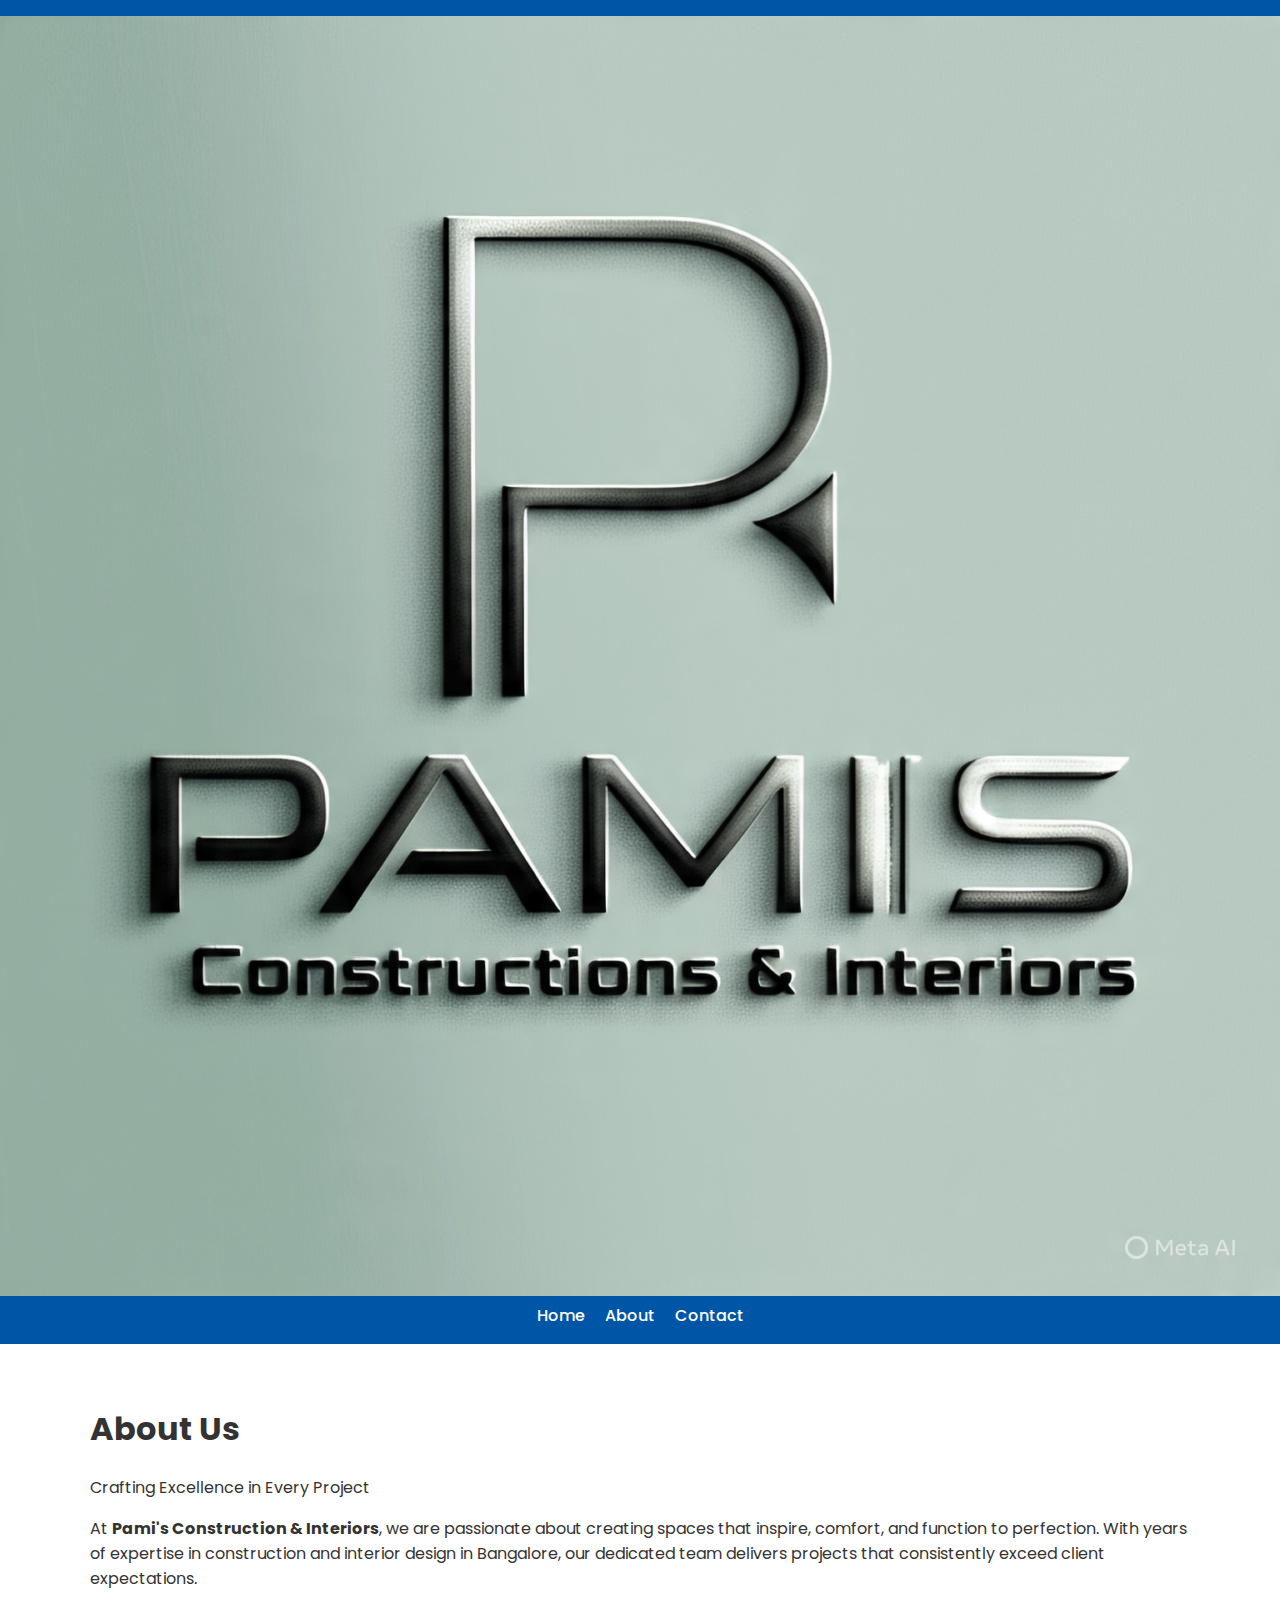
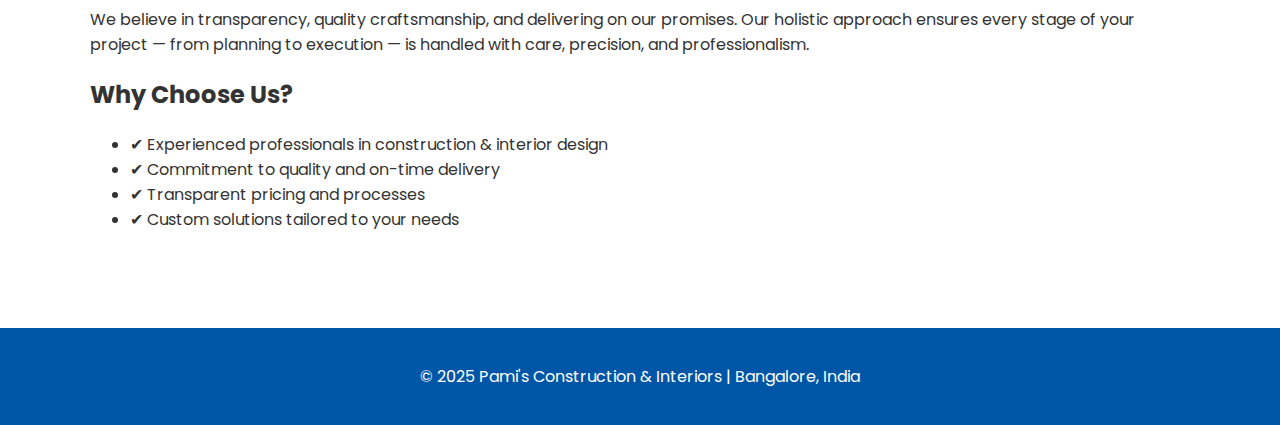
<file: about.html>
<!DOCTYPE html>
<html lang="en">
<head>
    <meta charset="UTF-8">
    <meta name="viewport" content="width=device-width, initial-scale=1.0">
    <title>About Us - Pami's Construction & Interiors</title>
    <link href="https://fonts.googleapis.com/css2?family=Poppins:wght@400;500;600;700&display=swap" rel="stylesheet">
    <link rel="stylesheet" href="style.css">
</head>
<body>

<!-- NAVIGATION -->
<header class="navbar">
    <div class="container nav-container">
        <div class="logo">
            <a href="index.html">
                <img src="images/logo.jpg" alt="Pami's Construction & Interiors Logo">
            </a>
        </div>
        <nav>
            <a href="index.html" class="active">Home</a>
            <a href="about.html">About</a>
            <a href="contact.html">Contact</a>
        </nav>
    </div>
</header>

<!-- ABOUT SECTION -->
<section class="about-section container">
    <div class="about-header">
        <h1>About Us</h1>
        <p class="subtitle">Crafting Excellence in Every Project</p>
    </div>

    <div class="about-content">
        <p>At <strong>Pami's Construction & Interiors</strong>, we are passionate about creating spaces that inspire, comfort, and function to perfection. With years of expertise in construction and interior design in Bangalore, our dedicated team delivers projects that consistently exceed client expectations.</p>
        <p>We believe in transparency, quality craftsmanship, and delivering on our promises. Our holistic approach ensures every stage of your project — from planning to execution — is handled with care, precision, and professionalism.</p>
    </div>

    <div class="about-why-choose">
        <h2>Why Choose Us?</h2>
        <ul>
            <li><span>✔</span> Experienced professionals in construction & interior design</li>
            <li><span>✔</span> Commitment to quality and on-time delivery</li>
            <li><span>✔</span> Transparent pricing and processes</li>
            <li><span>✔</span> Custom solutions tailored to your needs</li>
        </ul>
    </div>
</section>

<!-- FOOTER -->
<footer>
    <div class="container footer-content">
        <p>© 2025 Pami's Construction & Interiors | Bangalore, India</p>
    </div>
</footer>

</body>
</html>
</file>
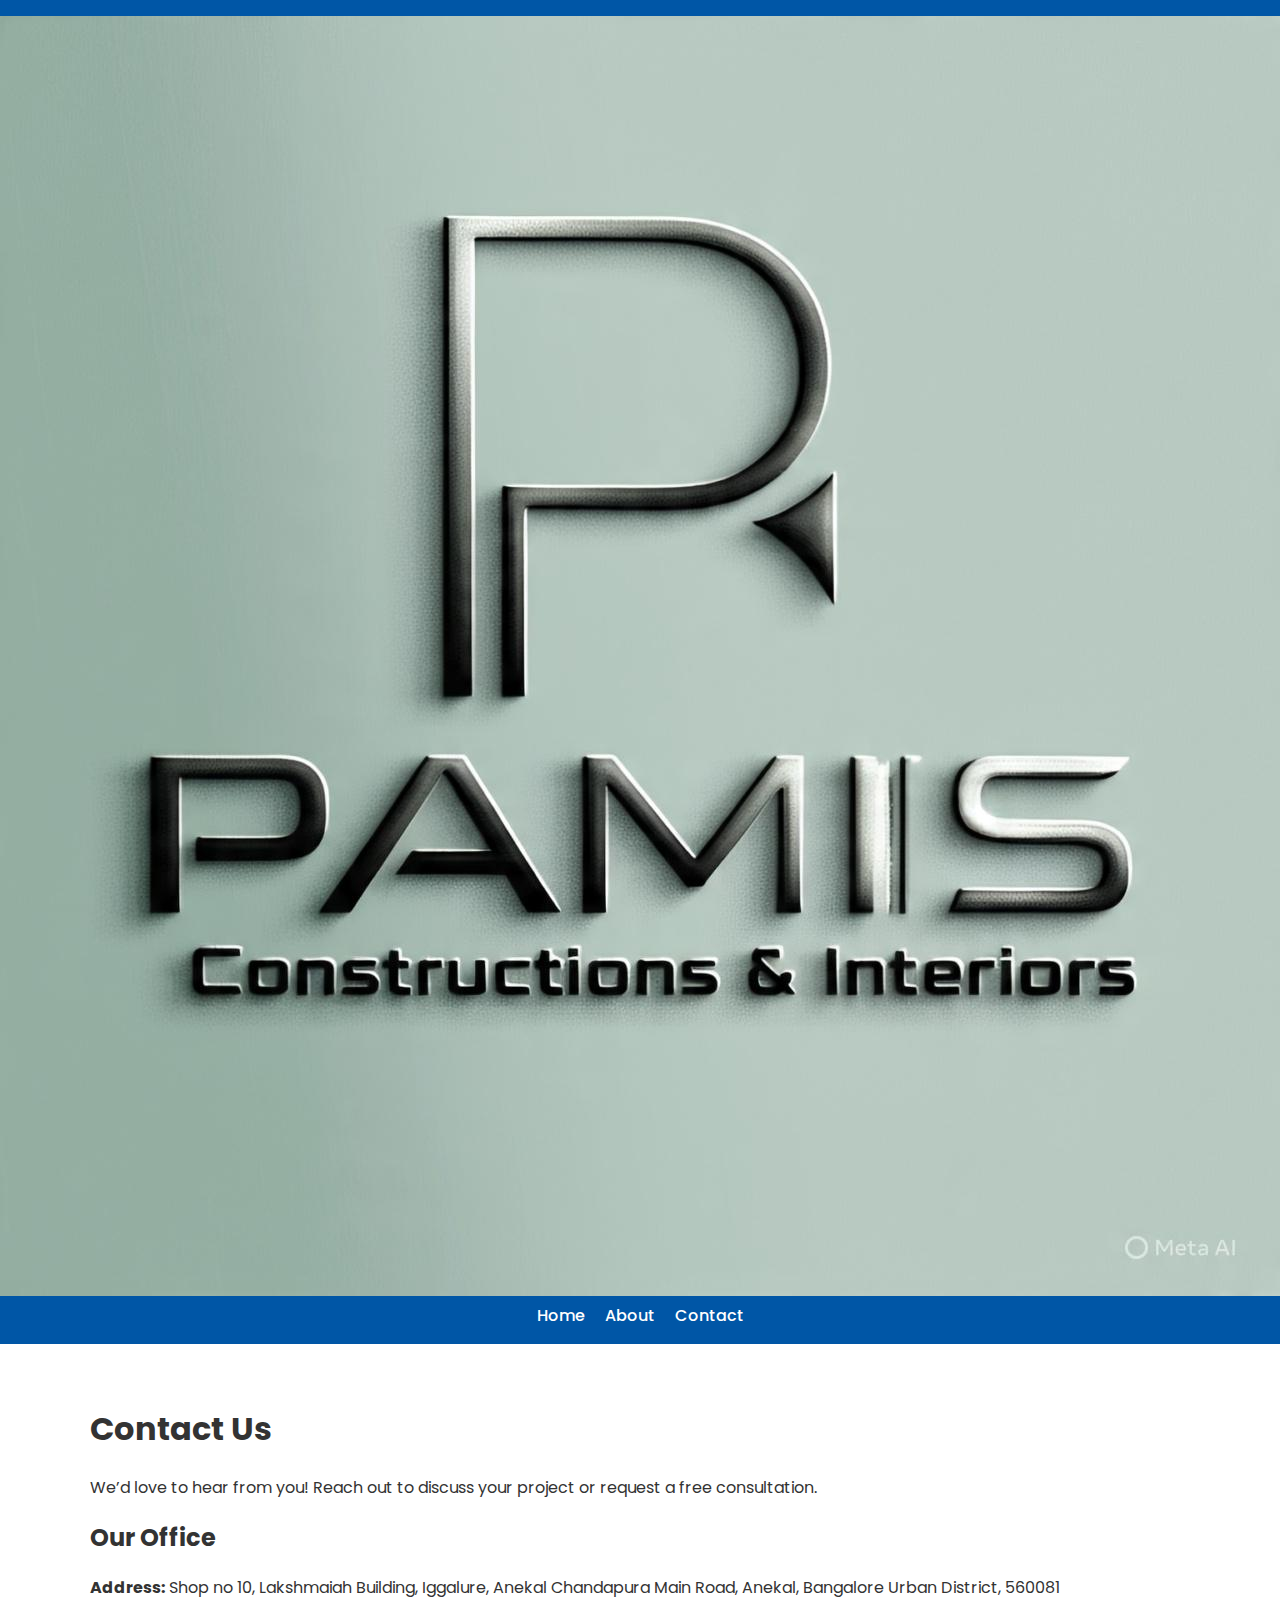
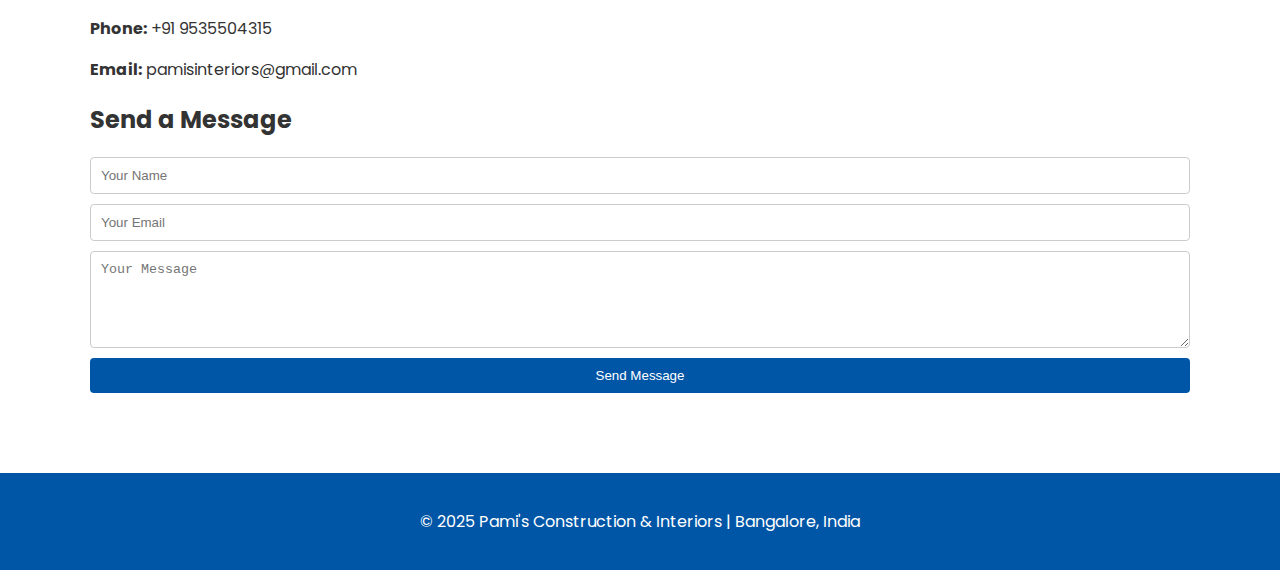
<file: contact.html>
<!DOCTYPE html>
<html lang="en">
<head>
    <meta charset="UTF-8">
    <meta name="viewport" content="width=device-width, initial-scale=1.0">
    <title>Contact Us - Pami's Construction & Interiors</title>
    <link href="https://fonts.googleapis.com/css2?family=Poppins:wght@400;500;600;700&display=swap" rel="stylesheet">
    <link rel="stylesheet" href="style.css">
</head>
<body>

<!-- NAVIGATION -->
<header class="navbar">
    <div class="container nav-container">
        <div class="logo">
            <a href="index.html">
                <img src="images/logo.jpg" alt="Pami's Construction & Interiors Logo">
            </a>
        </div>
        <nav>
            <a href="index.html" class="active">Home</a>
            <a href="about.html">About</a>
            <a href="contact.html">Contact</a>
        </nav>
    </div>
</header>

<!-- CONTACT SECTION -->
<section class="contact-section container">
    <div class="contact-header">
        <h1>Contact Us</h1>
        <p>We’d love to hear from you! Reach out to discuss your project or request a free consultation.</p>
    </div>

    <div class="contact-grid">
        <!-- Contact Info -->
        <div class="contact-info">
            <h2>Our Office</h2>
            <p><strong>Address:</strong> Shop no 10, Lakshmaiah Building, Iggalure, Anekal Chandapura Main Road, Anekal, Bangalore Urban District, 560081</p>
            <p><strong>Phone:</strong> +91 9535504315</p>
            <p><strong>Email:</strong> pamisinteriors@gmail.com</p>
        </div>

        <!-- Contact Form -->
        <div class="contact-form-wrapper">
            <h2>Send a Message</h2>
            <form class="contact-form">
                <input type="text" placeholder="Your Name" required>
                <input type="email" placeholder="Your Email" required>
                <textarea placeholder="Your Message" rows="5" required></textarea>
                <button type="submit">Send Message</button>
            </form>
        </div>
    </div>
</section>

<!-- FOOTER -->
<footer>
    <div class="container footer-content">
        <p>© 2025 Pami's Construction & Interiors | Bangalore, India</p>
    </div>
</footer>

</body>
</html>
</file>
<file: style.css>
body {
    font-family: 'Poppins', sans-serif;
    margin: 0;
    padding: 0;
    background-color: #ffffff;
    color: #333;
}
header {
    background-color: #0056A6;
    padding: 1rem 0;
}
header nav {
    display: flex;
    justify-content: center;
    gap: 20px;
}
header nav a {
    color: #fff;
    text-decoration: none;
    font-weight: 500;
}
header nav a:hover {
    text-decoration: underline;
}
.hero {
    background: url('images/hero.jpg') center/cover no-repeat;
    color: white;
    text-align: center;
    padding: 100px 20px;
}
.hero h1 {
    font-size: 2.5rem;
    margin-bottom: 10px;
}
.hero p {
    font-size: 1.2rem;
}
section {
    max-width: 1100px;
    margin: auto;
    padding: 40px 20px;
}
.services {
    display: grid;
    grid-template-columns: repeat(auto-fit, minmax(250px, 1fr));
    gap: 20px;
}
.service-card {
    background: #f8f8f8;
    padding: 20px;
    border-radius: 8px;
    text-align: center;
    box-shadow: 0 2px 5px rgba(0,0,0,0.1);
}
footer {
    background-color: #0056A6;
    color: white;
    text-align: center;
    padding: 20px 10px;
    margin-top: 40px;
}
.contact-form {
    display: flex;
    flex-direction: column;
    gap: 10px;
}
.contact-form input, .contact-form textarea {
    padding: 10px;
    border: 1px solid #ccc;
    border-radius: 4px;
}
.contact-form button {
    background-color: #0056A6;
    color: white;
    padding: 10px;
    border: none;
    border-radius: 4px;
    cursor: pointer;
}
.contact-form button:hover {
    background-color: #004080;
}
</file>
